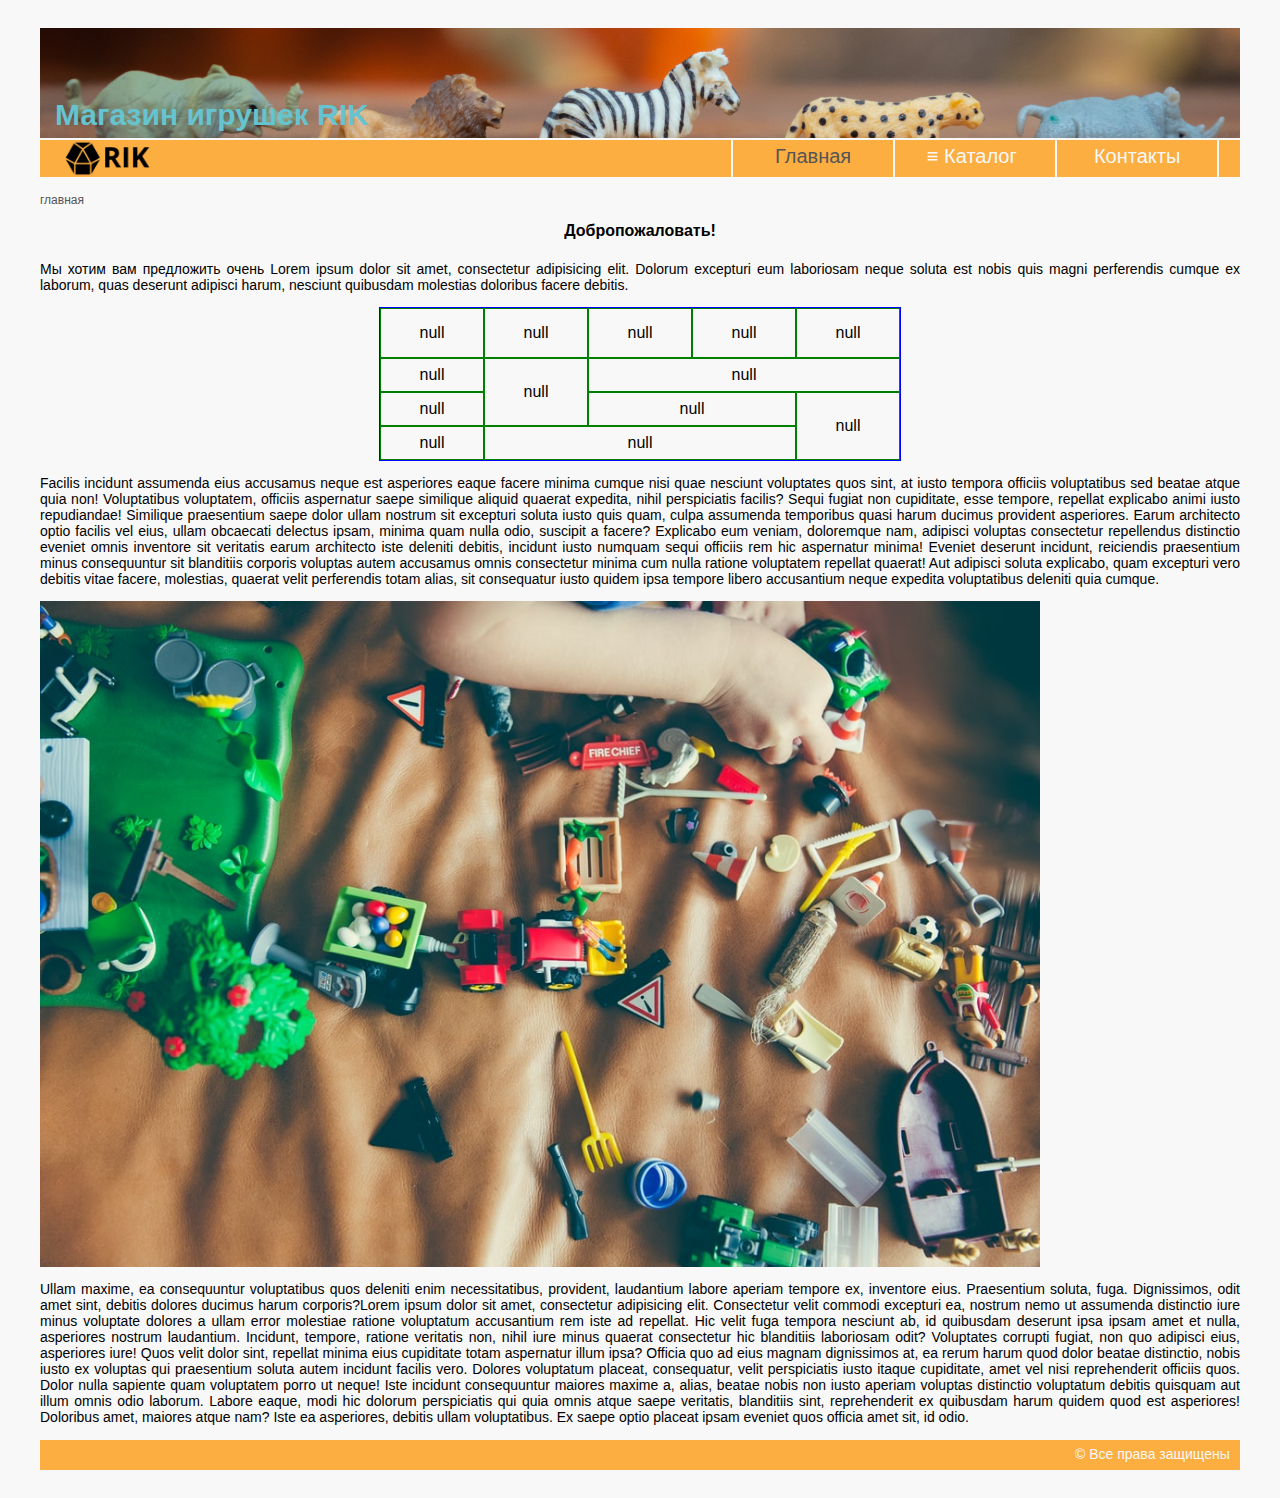
<file: index.html>
<!DOCTYPE html>
<html lang="en">

<head>
    <meta charset="UTF-8">
    <title>Главная | Магазин игрушек "RIK"</title>
    <link rel="stylesheet" href="styles.css"> </head>

<body>
    <div class="container">
        <div class="header">
            <div class="photo"></div>
            <div class="name"><b>Магазин игрушек RIK</b></div>
            <div class="super_menu"> <img class="logo" src="img/logo5.png" alt="Логотип" title="Магазин игрушек RIK">
                <ul class="menu">
                    <li selected>Главная
                        <li><a href="catalog.html">&equiv;&nbsp;Каталог&nbsp;&nbsp;</a>
                            <ul class="sub_menu">
                                <li><a href="catalog/toycar.html">Машинка</a></li>
                                <li><a href="catalog/unicorn.html">Единорог</a></li>
                                <li><a href="catalog/doll.html">Кукла</a></li>
                            </ul>
                            <li><a href="contacts.html">Контакты</a> </ul>
            </div>
            <p class="navigation">главная</p>
        </div>
        <div class="content">
            <h4>Добропожаловать!</h4>
            <p>Мы хотим вам предложить очень Lorem ipsum dolor sit amet, consectetur adipisicing elit. Dolorum excepturi eum laboriosam neque soluta est nobis quis magni perferendis cumque ex laborum, quas deserunt adipisci harum, nesciunt quibusdam molestias doloribus facere debitis. </p>
            <table class="home">
                <tr>
                    <td>null</td>
                    <td>null</td>
                    <td>null</td>
                    <td>null</td>
                    <td>null</td>
                </tr>
                <tr>
                    <td>null</td>
                    <td rowspan="2">null</td>
                    <td colspan="3">null</td>
                </tr>
                <tr>
                    <td>null</td>
                    <td colspan="2">null</td>
                    <td rowspan="2">null</td>
                </tr>
                <tr>
                    <td>null</td>
                    <td colspan="3">null</td>
                </tr>
            </table>
            <p> Facilis incidunt assumenda eius accusamus neque est asperiores eaque facere minima cumque nisi quae nesciunt voluptates quos sint, at iusto tempora officiis voluptatibus sed beatae atque quia non! Voluptatibus voluptatem, officiis aspernatur saepe similique aliquid quaerat expedita, nihil perspiciatis facilis? Sequi fugiat non cupiditate, esse tempore, repellat explicabo animi iusto repudiandae! Similique praesentium saepe dolor ullam nostrum sit excepturi soluta iusto quis quam, culpa assumenda temporibus quasi harum ducimus provident asperiores. Earum architecto optio facilis vel eius, ullam obcaecati delectus ipsam, minima quam nulla odio, suscipit a facere? Explicabo eum veniam, doloremque nam, adipisci voluptas consectetur repellendus distinctio eveniet omnis inventore sit veritatis earum architecto iste deleniti debitis, incidunt iusto numquam sequi officiis rem hic aspernatur minima! Eveniet deserunt incidunt, reiciendis praesentium minus consequuntur sit blanditiis corporis voluptas autem accusamus omnis consectetur minima cum nulla ratione voluptatem repellat quaerat! Aut adipisci soluta explicabo, quam excepturi vero debitis vitae facere, molestias, quaerat velit perferendis totam alias, sit consequatur iusto quidem ipsa tempore libero accusantium neque expedita voluptatibus deleniti quia cumque.</p> <img src="img/toys.jpg" alt="toys">
            <p>Ullam maxime, ea consequuntur voluptatibus quos deleniti enim necessitatibus, provident, laudantium labore aperiam tempore ex, inventore eius. Praesentium soluta, fuga. Dignissimos, odit amet sint, debitis dolores ducimus harum corporis?Lorem ipsum dolor sit amet, consectetur adipisicing elit. Consectetur velit commodi excepturi ea, nostrum nemo ut assumenda distinctio iure minus voluptate dolores a ullam error molestiae ratione voluptatum accusantium rem iste ad repellat. Hic velit fuga tempora nesciunt ab, id quibusdam deserunt ipsa ipsam amet et nulla, asperiores nostrum laudantium. Incidunt, tempore, ratione veritatis non, nihil iure minus quaerat consectetur hic blanditiis laboriosam odit? Voluptates corrupti fugiat, non quo adipisci eius, asperiores iure! Quos velit dolor sint, repellat minima eius cupiditate totam aspernatur illum ipsa? Officia quo ad eius magnam dignissimos at, ea rerum harum quod dolor beatae distinctio, nobis iusto ex voluptas qui praesentium soluta autem incidunt facilis vero. Dolores voluptatum placeat, consequatur, velit perspiciatis iusto itaque cupiditate, amet vel nisi reprehenderit officiis quos. Dolor nulla sapiente quam voluptatem porro ut neque! Iste incidunt consequuntur maiores maxime a, alias, beatae nobis non iusto aperiam voluptas distinctio voluptatum debitis quisquam aut illum omnis odio laborum. Labore eaque, modi hic dolorum perspiciatis qui quia omnis atque saepe veritatis, blanditiis sint, reprehenderit ex quibusdam harum quidem quod est asperiores! Doloribus amet, maiores atque nam? Iste ea asperiores, debitis ullam voluptatibus. Ex saepe optio placeat ipsam eveniet quos officia amet sit, id odio.</p>
        </div>
        <div class="footer">
            <p>&copy;&nbsp;Все&nbsp;права&nbsp;защищены</p>
        </div>
    </div>
</body>

</html>
</file>
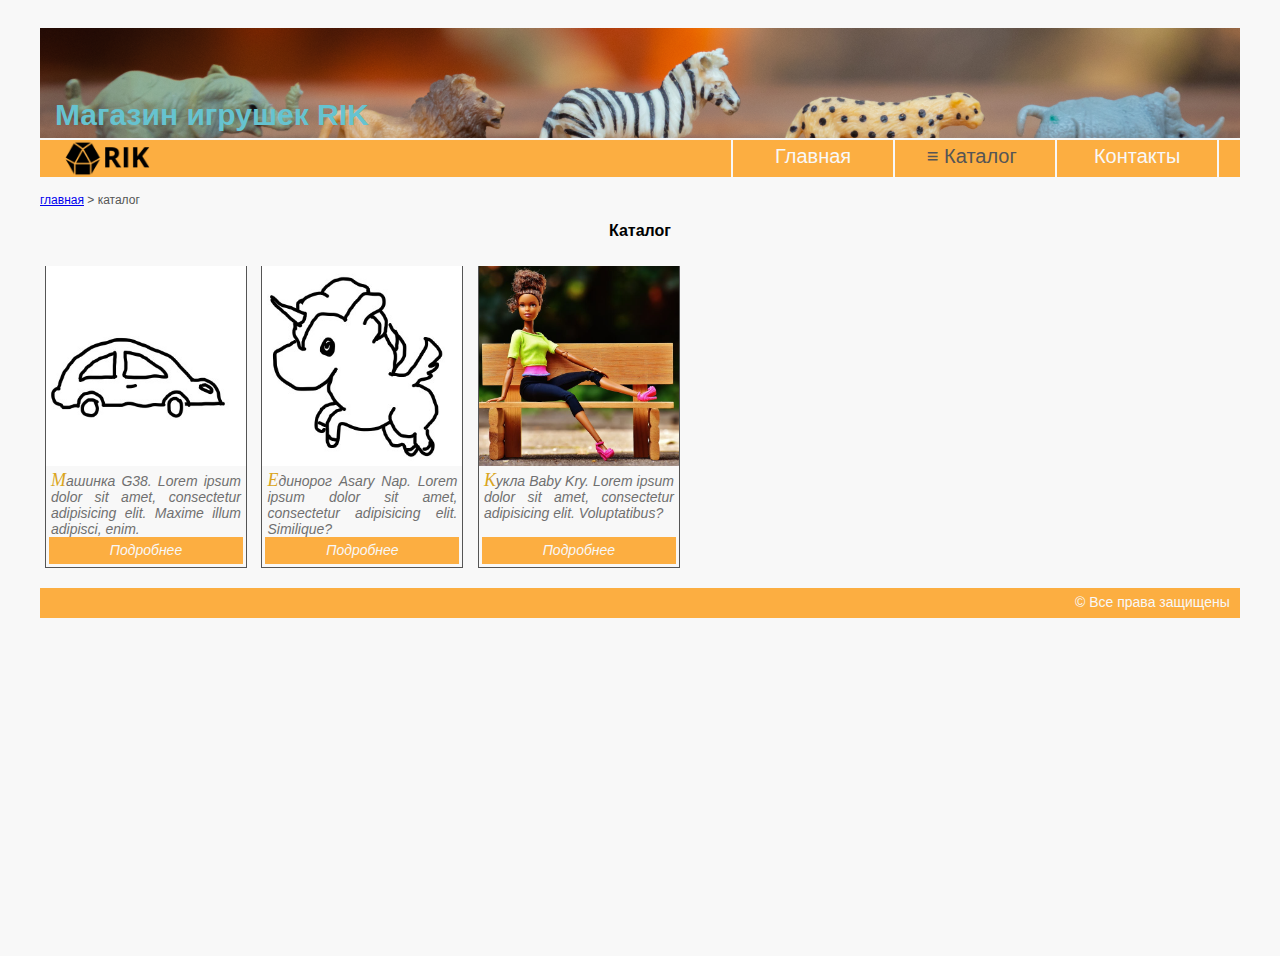
<file: catalog.html>
<!DOCTYPE html>
<html lang="en">

<head>
    <meta charset="UTF-8">
    <title>Каталог | Магазин игрушек "RIK"</title>
    <link rel="stylesheet" href="styles.css"> </head>

<body>
    <div class="container">
        <div class="header">
            <div class="photo"></div>
            <div class="name"><b>Магазин игрушек RIK</b></div>
            <div class="super_menu"> <img class="logo" src="img/logo5.png" alt="Логотип" title="Магазин игрушек RIK">
                <ul class="menu">
                    <li><a href="index.html">Главная</a>
                        <li selected>&equiv;&nbsp;Каталог&nbsp;&nbsp;
                            <ul class="sub_menu">
                                <li><a href="catalog/toycar.html">Машинка</a></li>
                                <li><a href="catalog/unicorn.html">Единорог</a></li>
                                <li><a href="catalog/doll.html">Кукла</a></li>
                            </ul>
                            <li><a href="contacts.html">Контакты</a></ul>
            </div>
            <p class="navigation"><a href="index.html">главная</a> &gt; каталог</p>
        </div>
        <div class="content">
            <h4>Каталог</h4>
            <div class="super_catalog">
                <a href="catalog/toycar.html" class="catalog"><img src="img/toycar.jpg" alt="Машинка" title="Машинка">
                    <p>Машинка G38. Lorem ipsum dolor sit amet, consectetur adipisicing elit. Maxime illum adipisci, enim. </p>
                    <p class="btn">Подробнее</p>
                </a>
                <a href="catalog/unicorn.html" class="catalog"><img src="img/unicorn.jpg" alt="Единорог" title="Единорог">
                    <p>Единорог Asary Nap. Lorem ipsum dolor sit amet, consectetur adipisicing elit. Similique?</p>
                    <p class="btn">Подробнее</p>
                </a>
                <a href="catalog/doll.html" class="catalog"><img src="img/doll.jpg" alt="Кукла" title="Кукла">
                    <p>Кукла Baby Kry. Lorem ipsum dolor sit amet, consectetur adipisicing elit. Voluptatibus?</p>
                    <p class="btn">Подробнее</p>
                </a>
            </div>
        </div>
        <div class="footer">
            <p>&copy;&nbsp;Все&nbsp;права&nbsp;защищены</p>
        </div>
    </div>
</body>

</html>
</file>
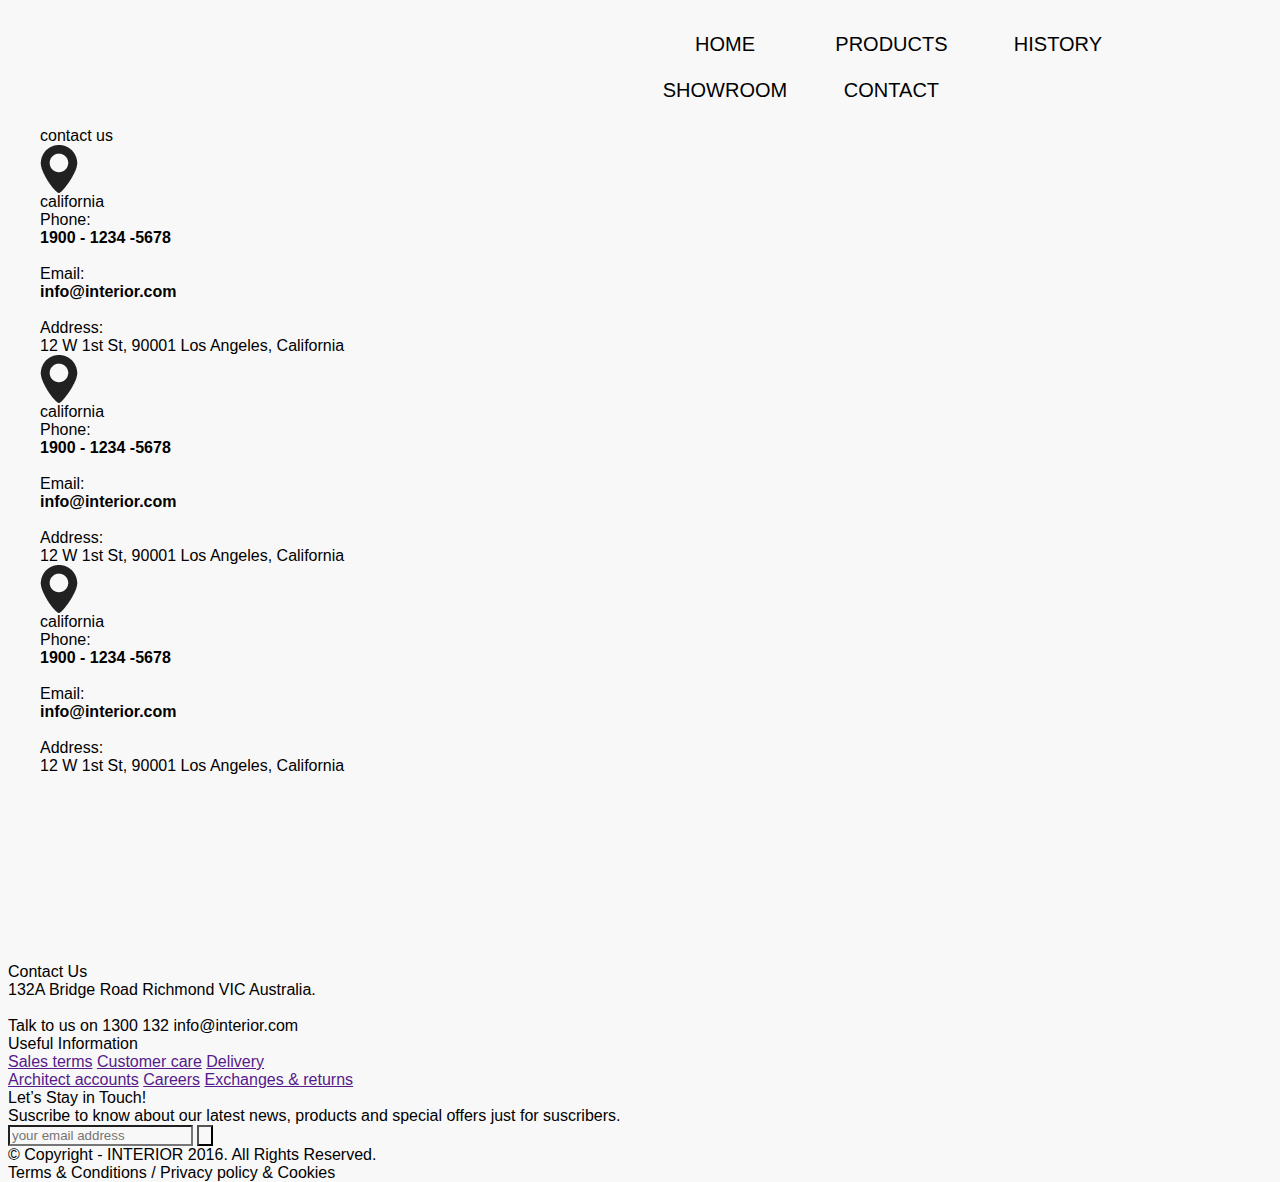
<file: contact.html>
<!DOCTYPE html>
<html lang="en">

<head>
    <meta charset="UTF-8">
    <title>INTERIOR | contact</title>
    <link href="https://fonts.googleapis.com/css2?family=Montserrat:wght@100;200;300;400;500;700&display=swap" rel="stylesheet">
    <link rel="stylesheet" href="styles.css">
    <!--For message "Sorry. Page in development!"-->
    <script>
        function indevelop() {
            alert("Sorry. Page in development!");
        }
    </script>
</head>

<body>
    <div class="container">
        <div class="contact-slider slider-padding">
            <div class="contact-header">
                <a href="#"> <span class="logo"></span> </a>
                <ul class="menu">
                    <li class="menu-list"><a href="index.html" class="menu-list-link">HOME</a></li>
                    <li class="menu-list"><a href="product.html" class="menu-list-link">PRODUCTS</a></li>
                    <li class="menu-list"><a href="#" class="menu-list-link" onclick="indevelop()">HISTORY</a></li>
                    <li class="menu-list"><a href="product-details.html" class="menu-list-link">SHOWROOM</a></li>
                    <li class="menu-list  menu-active non-clicked"><a href="#" class="menu-list-link menu-list-active">CONTACT</a></li>
                    <li class="menu-list" onclick="indevelop()">
                        <a href="#" class="menu-list-link"> <span class="slider-search-img"></span> </a>
                    </li>
                </ul>
            </div>
            <div class="contact-slider-text">contact us</div>
        </div>
        <div class="contact-block">
            <div class="contact-block-elem catalog-product">
                   <img src="img/point-place.png" class="contact-block-img" alt="">
                <div class="contact-block-name">california</div>
                <div class="contact-block-details">
                    <span class="contact-block-phone-head">Phone:</span>
                    <br><b><span class="contact-block-phone-body">1900 - 1234 -5678</span></b>
                    <br><br><span class="contact-block-mail-head">Email:</span>
                    <br><b><span class="contact-block-mail-body">info@interior.com</span></b>
                    <br><br><span class="contact-block-adr-head">Address:</span>
                    <br><span class="contact-block-adr-body">12 W 1st St, 90001 Los Angeles, California</span>
                </div>
            
            </div><div class="contact-block-elem catalog-product">
                <img src="img/point-place.png"  class="contact-block-img"  alt="">
                <div class="contact-block-name">california</div>
                <div class="contact-block-details">
                    <span class="contact-block-phone-head">Phone:</span>
                    <br><b><span class="contact-block-phone-body">1900 - 1234 -5678</span></b>
                    <br><br><span class="contact-block-mail-head">Email:</span>
                    <br><b><span class="contact-block-mail-body">info@interior.com</span></b>
                    <br><br><span class="contact-block-adr-head">Address:</span>
                    <br><span class="contact-block-adr-body">12 W 1st St, 90001 Los Angeles, California</span>
                </div>
            
            </div><div class="contact-block-elem catalog-product">
                <img src="img/point-place.png"  class="contact-block-img" alt="">
                <div class="contact-block-name">california</div>
                <div class="contact-block-details">
                    <span class="contact-block-phone-head">Phone:</span>
                    <br><b><span class="contact-block-phone-body">1900 - 1234 -5678</span></b>
                    <br><br><span class="contact-block-mail-head">Email:</span>
                    <br><b><span class="contact-block-mail-body">info@interior.com</span></b>
                    <br><br><span class="contact-block-adr-head">Address:</span>
                    <br><span class="contact-block-adr-body">12 W 1st St, 90001 Los Angeles, California</span>
                </div>
            </div>
        </div>
        <div class="footer-space"></div>
    </div>
    <div class="footer">
        <div class="footer-contact">
            <div class="footer-tag">Contact Us</div>
            <div class="footer-contact-links"> 132A Bridge Road Richmond VIC Australia.
                <br>
                <br>Talk to us on 1300 132 info@interior.com </div>
        </div>
        <div class="footer-information">
            <div class="footer-tag"> Useful Information </div>
            <div class="footer-information-links-1"> <a href="" class="footer-information-links-a">Sales terms</a> <a href="" class="footer-information-links-a">Customer care</a> <a href="" class="footer-information-links-a">Delivery</a> </div>
            <div class="footer-information-links-2"> <a href="" class="footer-information-links-a">Architect accounts</a> <a href="" class="footer-information-links-a">Careers</a> <a href="" class="footer-information-links-a">Exchanges &amp; returns</a> </div>
        </div>
        <div class="footer-intouch">
            <div class="footer-tag"> Let’s Stay in Touch! </div>
            <div class="footer-intouch-links">Suscribe to know about our latest news, products and special offers just for suscribers.</div>
            <form class="footer-intouch-mail">
                <input type="email" class="footer-intouch-mail-input" placeholder="your email address">
                <input type="submit" class="footer-intouch-mail-submit cursor-pointer" value=""> </form>
        </div>
        <div class="clearfix"></div>
        <div class="footer-copyright">&copy; Copyright - INTERIOR 2016. All Rights Reserved.</div>
        <div class="footer-social-links">
            <div class="footer-social-link footer-social-link-1 cursor-pointer"></div>
            <div class="footer-social-link footer-social-link-2 cursor-pointer"></div>
            <div class="footer-social-link footer-social-link-3 cursor-pointer"></div>
            <div class="footer-social-link footer-social-link-4 cursor-pointer"></div>
        </div>
        <div class="footer-privacy-policy">Terms &amp; Conditions / Privacy policy &amp; Cookies</div>
    </div>
</body>

</html>
</file>
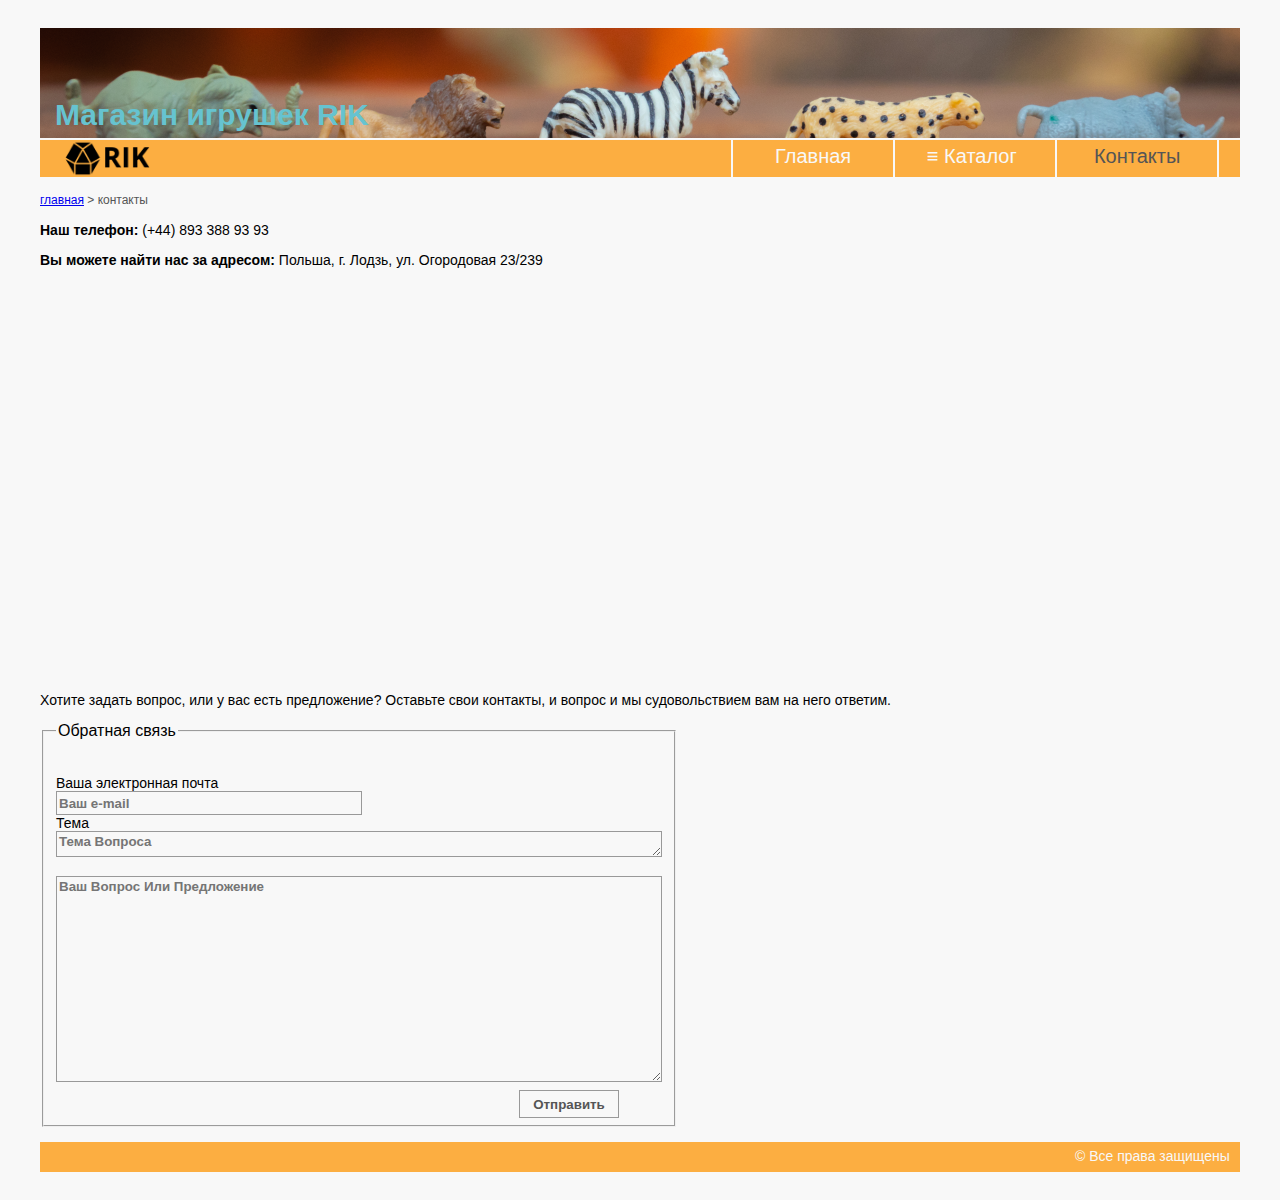
<file: contacts.html>
<!DOCTYPE html>
<html lang="en">

<head>
    <meta charset="UTF-8">
    <title>Контакты | Магазин игрушек "RIK"</title>
    <link rel="stylesheet" href="styles.css"> </head>

<body class="contact">
    <div class="container">
        <div class="header">
            <div class="photo"></div>
            <div class="name"><b>Магазин игрушек RIK</b></div>
            <div class="super_menu"> <img class="logo" src="img/logo5.png" alt="Логотип" title="Магазин игрушек RIK">
                <ul class="menu">
                    <li><a href="index.html">Главная</a>
                        <li><a href="catalog.html">&equiv;&nbsp;Каталог&nbsp;&nbsp;</a>
                            <ul class="sub_menu">
                                <li><a href="catalog/toycar.html">Машинка</a></li>
                                <li><a href="catalog/unicorn.html">Единорог</a></li>
                                <li><a href="catalog/doll.html">Кукла</a></li>
                            </ul>
                            <li selected>Контакты</ul>
            </div>
            <p class="navigation"><a href="index.html">главная</a> &gt; контакты</p>
        </div>
        <div class="contant">
            <p><b>Наш телефон: </b>(+44) 893 388 93 93</p>
            <p><b>Вы можете найти нас за адресом: </b>Польша, г. Лодзь, ул. Огородовая 23/239 </p>
            <iframe src="https://yandex.ua/map-widget/v1/?um=constructor%3A85200de5e99d2908aa7ea3dd6d9a62dca4b87c997c743f9a69097b46581ad2c9&amp;source=constructor" width="100%" height="374" frameborder="0"></iframe>
            <br>
            <br>
            <p>Хотите задать вопрос, или у вас есть предложение? Оставьте свои контакты, и вопрос и мы судовольствием вам на него ответим.</p>
            <form action="#" id="feedback">
                <fieldset>
                    <legend>Обратная связь</legend>
                    <p>
                        <br>Ваша электронная почта
                        <br>
                        <input type="email" name="mail" placeholder="Ваш e-mail">
                        <br>Тема
                        <br>
                        <textarea name="name_question" rows="1" cols="120" placeholder="Тема вопроса"></textarea>
                        <br>
                        <br>
                        <textarea name="question" rows="8" cols="120" placeholder="Ваш вопрос или предложение"></textarea>
                        <br>
                        <br>
                        <input type="submit" value="Отправить"> </p>
                </fieldset>
            </form>
        </div>
        <div class="footer">
            <p>&copy;&nbsp;Все&nbsp;права&nbsp;защищены</p>
        </div>
    </div>
</body>

</html>
</file>
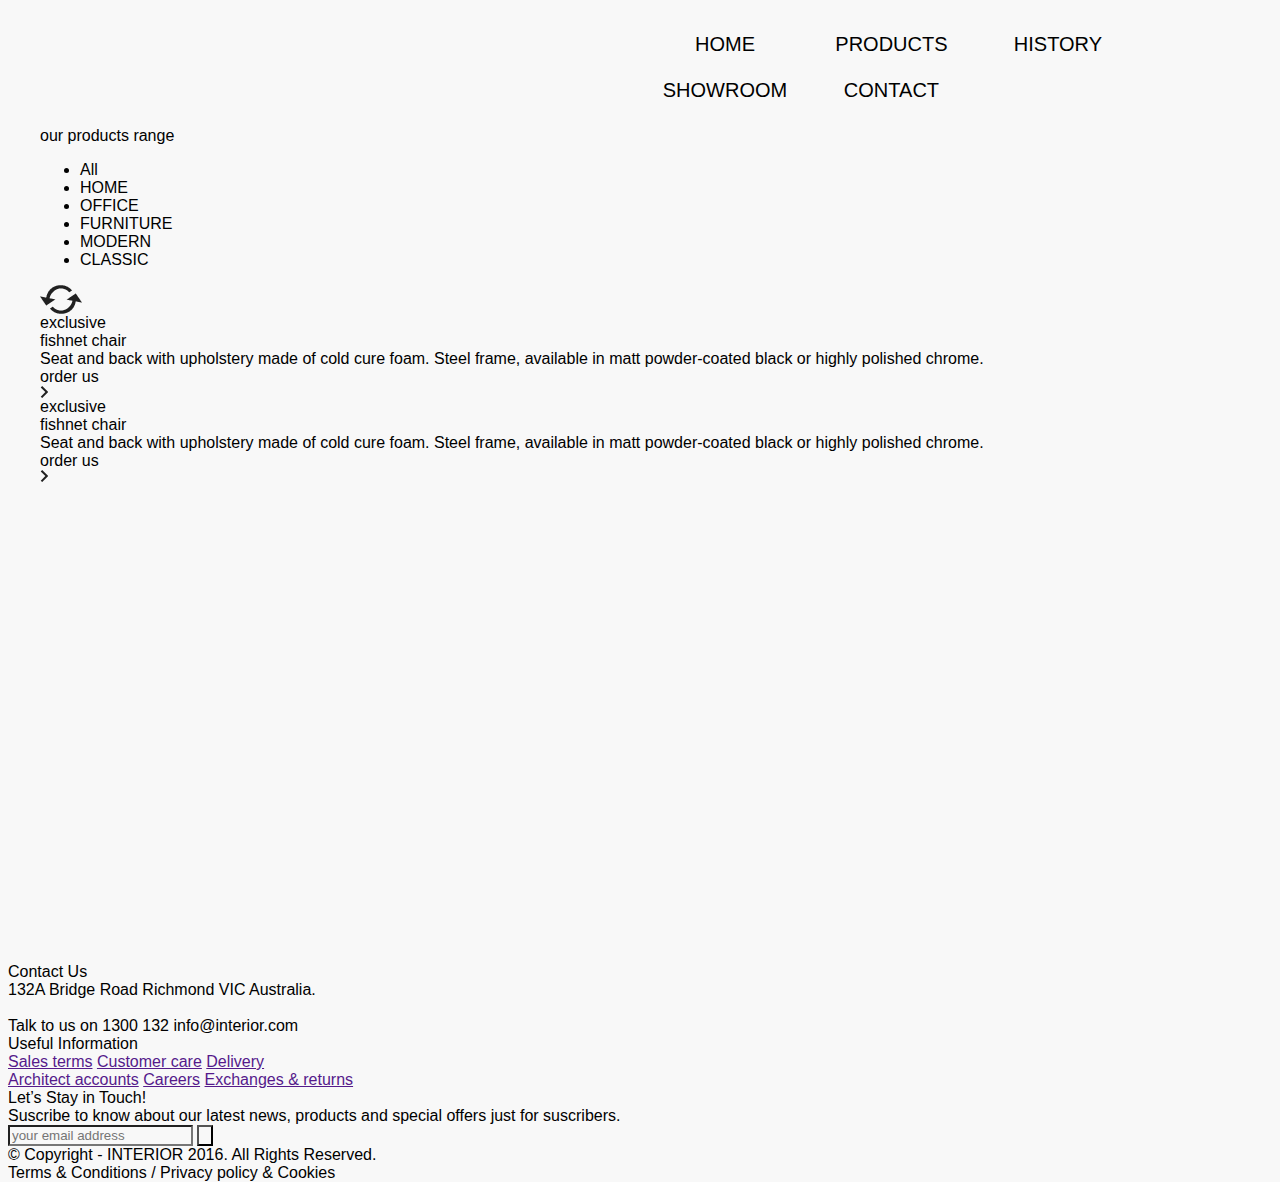
<file: product.html>
<!DOCTYPE html>
<html lang="en">

<head>
    <meta charset="UTF-8">
    <title>INTERIOR | product</title>
    <link href="https://fonts.googleapis.com/css2?family=Montserrat:wght@100;200;300;400;500;700&display=swap" rel="stylesheet">
    <link rel="stylesheet" href="styles.css">
    <!--For message "Sorry. Page in development!"-->
    <script>
        function indevelop() {
            alert("Sorry. Page in development!");
        }
    </script>
</head>

<body>
    <div class="container">
        <div class="contact-slider slider-padding">
            <div class="contact-header">
                <a href="#"> <span class="logo"></span> </a>
                <ul class="menu">
                    <li class="menu-list"><a href="index.html" class="menu-list-link">HOME</a></li>
                    <li class="menu-list menu-active non-clicked"><a href="#" class="menu-list-link menu-list-active" onclick="indevelop()">PRODUCTS</a></li>
                    <li class="menu-list"><a href="#" class="menu-list-link" onclick="indevelop()">HISTORY</a></li>
                    <li class="menu-list"><a href="product-details.html" class="menu-list-link">SHOWROOM</a></li>
                    <li class="menu-list"><a href="contact.html" class="menu-list-link">CONTACT</a></li>
                    <li class="menu-list" onclick="indevelop()">
                        <a href="#" class="menu-list-link"> <span class="slider-search-img"></span> </a>
                    </li>
                </ul>
            </div>
            <div class="contact-slider-text">our products range</div>
        </div>
        <div class="catalog-trending">
            <div class="catalog-trending-title clearfix">
                <ul class="catalog-menu-border">
                    <li class="catalog-menu-li catalog-menu-li-active">All
                    </li><li class="catalog-menu-li">HOME
                    </li><li class="catalog-menu-li">OFFICE
                    </li><li class="catalog-menu-li catalog-menu-nonborder">FURNITURE
                    </li><li class="catalog-menu-li catalog-menu-nonborder">MODERN
                    </li><li class="catalog-menu-li catalog-menu-nonborder">CLASSIC
                    </li>
                </ul>
            </div>
            <div class="catalog-trending-container">
                <div class="catalog-product catalog-trending-content catalog-trending-content-1"> 
                </div><div class="catalog-product catalog-trending-content catalog-trending-content-2"> 
                </div><div class="catalog-product catalog-trending-content catalog-trending-content-3"> 
                </div><div class="catalog-product catalog-trending-content catalog-trending-content-4"> 
                </div><div class="catalog-product catalog-trending-content catalog-trending-content-5"> 
                </div><div class="catalog-product catalog-trending-content catalog-trending-content-6">
                </div><div class="catalog-product catalog-trending-content catalog-trending-content-1"> 
                </div><div class="catalog-product catalog-trending-content catalog-trending-content-2"> 
                </div><div class="catalog-product catalog-trending-content catalog-trending-content-3"> 
                </div><div class="catalog-product catalog-trending-content catalog-trending-content-4"> 
                </div><div class="catalog-product catalog-trending-content catalog-trending-content-5"> 
                </div><div class="catalog-product catalog-trending-content catalog-trending-content-6"></div>
                
            </div>
            <div class="btn-load"><img class="cursor-pointer btn-load-img" src="img/btn-load.webp" alt="load"></div>
        </div>
        <div class="promo-container">
            <div class="promo-content-1">
                <div class="promo-name">exclusive</div>
                <div class="promo-head">fishnet chair</div>
                <div class="promo-text">Seat and back with upholstery made of cold cure foam. Steel frame, available in matt powder-coated black or highly polished chrome.</div>
                <div class="promo-btn slider-btn-hover">
                    <div class="promo-btn-name">order us</div> <img src="img/slider-arrow.svg" alt="" class="promo-btn-img"> </div>
            </div><div class="promo-content-2">
                <div class="promo-name">exclusive</div>
                <div class="promo-head">fishnet chair</div>
                <div class="promo-text">Seat and back with upholstery made of cold cure foam. Steel frame, available in matt powder-coated black or highly polished chrome.</div>
                <div class="promo-btn slider-btn-hover">
                    <div class="promo-btn-name">order us</div> <img src="img/slider-arrow.svg" alt="" class="promo-btn-img"> </div>
            </div>
        </div>
        <div class="footer-space"></div>
    </div>
    <div class="footer">
        <div class="footer-contact">
            <div class="footer-tag">Contact Us</div>
            <div class="footer-contact-links"> 132A Bridge Road Richmond VIC Australia.
                <br>
                <br>Talk to us on 1300 132 info@interior.com </div>
        </div>
        <div class="footer-information">
            <div class="footer-tag"> Useful Information </div>
            <div class="footer-information-links-1"> <a href="" class="footer-information-links-a">Sales terms</a> <a href="" class="footer-information-links-a">Customer care</a> <a href="" class="footer-information-links-a">Delivery</a> </div>
            <div class="footer-information-links-2"> <a href="" class="footer-information-links-a">Architect accounts</a> <a href="" class="footer-information-links-a">Careers</a> <a href="" class="footer-information-links-a">Exchanges &amp; returns</a> </div>
        </div>
        <div class="footer-intouch">
            <div class="footer-tag"> Let’s Stay in Touch! </div>
            <div class="footer-intouch-links">Suscribe to know about our latest news, products and special offers just for suscribers.</div>
            <form class="footer-intouch-mail">
                <input type="email" class="footer-intouch-mail-input" placeholder="your email address">
                <input type="submit" class="footer-intouch-mail-submit cursor-pointer" value=""> </form>
        </div>
        <div class="clearfix"></div>
        <div class="footer-copyright">&copy; Copyright - INTERIOR 2016. All Rights Reserved.</div>
        <div class="footer-social-links">
            <div class="footer-social-link footer-social-link-1 cursor-pointer"></div>
            <div class="footer-social-link footer-social-link-2 cursor-pointer"></div>
            <div class="footer-social-link footer-social-link-3 cursor-pointer"></div>
            <div class="footer-social-link footer-social-link-4 cursor-pointer"></div>
        </div>
        <div class="footer-privacy-policy">Terms &amp; Conditions / Privacy policy &amp; Cookies</div>
    </div>
</body>

</html>
</file>
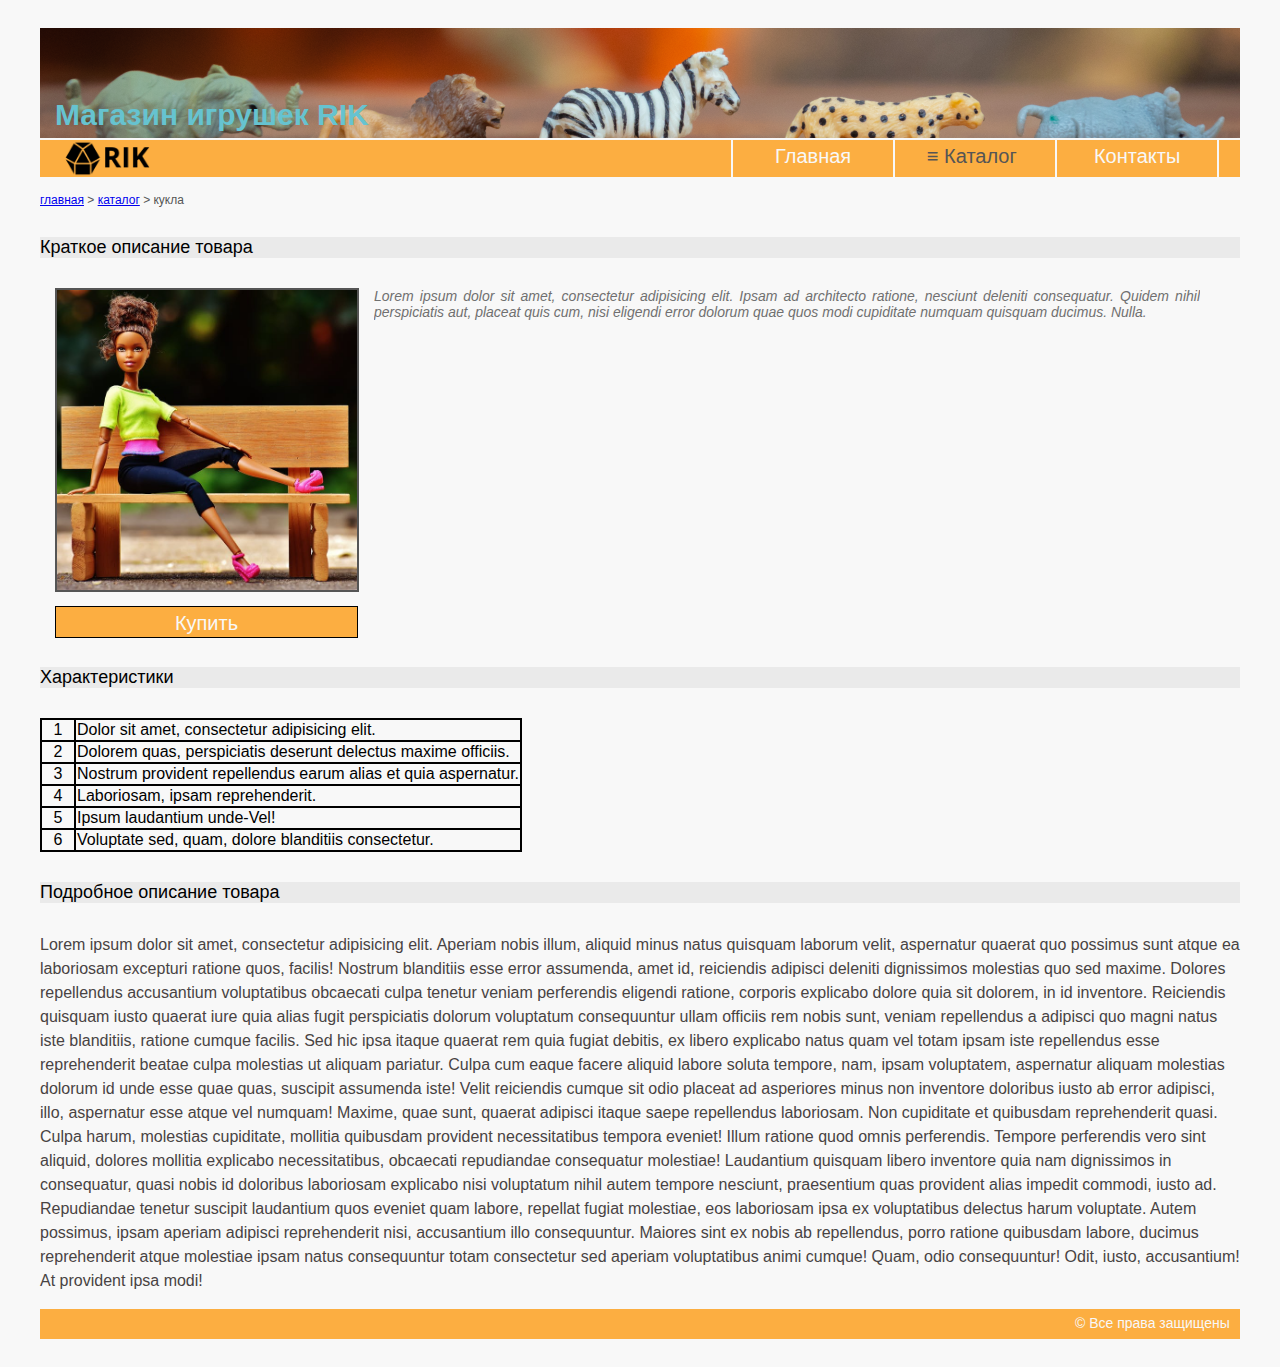
<file: catalog/doll.html>
<!DOCTYPE html>
<html lang="en">

<head>
    <meta charset="UTF-8">
    <title>Кукла | Магазин игрушек "RIK"</title>
    <link rel="stylesheet" href="../styles.css"> </head>

<body>
    <div class="container">
        <div class="header">
            <div class="photo"></div>
            <div class="name"><b>Магазин игрушек RIK</b></div>
            <div class="super_menu"> <img class="logo" src="../img/logo5.png" alt="Логотип" title="Магазин игрушек RIK">
                <ul class="menu">
                    <li><a href="../index.html">Главная</a>
                        <li selected>&equiv;&nbsp;Каталог&nbsp;&nbsp;
                            <ul class="sub_menu">
                                <li><a href="toycar.html">Машинка</a></li>
                                <li><a href="unicorn.html">Единорог</a></li>
                                <li selected>Кукла</li>
                            </ul>
                            <li><a href="../contacts.html">Контакты</a> </ul>
            </div>
            <p class="navigation"><a href="../index.html">главная</a> &gt; <a href="../catalog.html">каталог</a> &gt; кукла</p>
        </div>
        <div class="content subcatalog">
            <h5>Краткое описание товара</h5>
            <p>
                <a href="../img/doll.jpg" target="_blank"><img src="../img/doll.jpg" alt="Кукла" title="Кукла" height="300" width="300"></a>
            </p>
            <p>Lorem ipsum dolor sit amet, consectetur adipisicing elit. Ipsam ad architecto ratione, nesciunt deleniti consequatur. Quidem nihil perspiciatis aut, placeat quis cum, nisi eligendi error dolorum quae quos modi cupiditate numquam quisquam ducimus. Nulla.</p>
            <div class="btn_buy">
                <div>Купить</div>
            </div>
            <h5>Характеристики</h5>
            <table>
                <tr>
                    <td>1</td>
                    <td>Dolor sit amet, consectetur adipisicing elit.</td>
                </tr>
                <tr>
                    <td>2</td>
                    <td>Dolorem quas, perspiciatis deserunt delectus maxime officiis.</td>
                </tr>
                <tr>
                    <td>3</td>
                    <td>Nostrum provident repellendus earum alias et quia aspernatur.</td>
                </tr>
                <tr>
                    <td>4</td>
                    <td>Laboriosam, ipsam reprehenderit.</td>
                </tr>
                <tr>
                    <td>5</td>
                    <td>Ipsum laudantium unde-Vel!</td>
                </tr>
                <tr>
                    <td>6</td>
                    <td>Voluptate sed, quam, dolore blanditiis consectetur.</td>
                </tr>
            </table>
            <h5>Подробное описание товара</h5>
            <p>Lorem ipsum dolor sit amet, consectetur adipisicing elit. Aperiam nobis illum, aliquid minus natus quisquam laborum velit, aspernatur quaerat quo possimus sunt atque ea laboriosam excepturi ratione quos, facilis! Nostrum blanditiis esse error assumenda, amet id, reiciendis adipisci deleniti dignissimos molestias quo sed maxime. Dolores repellendus accusantium voluptatibus obcaecati culpa tenetur veniam perferendis eligendi ratione, corporis explicabo dolore quia sit dolorem, in id inventore. Reiciendis quisquam iusto quaerat iure quia alias fugit perspiciatis dolorum voluptatum consequuntur ullam officiis rem nobis sunt, veniam repellendus a adipisci quo magni natus iste blanditiis, ratione cumque facilis. Sed hic ipsa itaque quaerat rem quia fugiat debitis, ex libero explicabo natus quam vel totam ipsam iste repellendus esse reprehenderit beatae culpa molestias ut aliquam pariatur. Culpa cum eaque facere aliquid labore soluta tempore, nam, ipsam voluptatem, aspernatur aliquam molestias dolorum id unde esse quae quas, suscipit assumenda iste! Velit reiciendis cumque sit odio placeat ad asperiores minus non inventore doloribus iusto ab error adipisci, illo, aspernatur esse atque vel numquam! Maxime, quae sunt, quaerat adipisci itaque saepe repellendus laboriosam. Non cupiditate et quibusdam reprehenderit quasi. Culpa harum, molestias cupiditate, mollitia quibusdam provident necessitatibus tempora eveniet! Illum ratione quod omnis perferendis. Tempore perferendis vero sint aliquid, dolores mollitia explicabo necessitatibus, obcaecati repudiandae consequatur molestiae! Laudantium quisquam libero inventore quia nam dignissimos in consequatur, quasi nobis id doloribus laboriosam explicabo nisi voluptatum nihil autem tempore nesciunt, praesentium quas provident alias impedit commodi, iusto ad. Repudiandae tenetur suscipit laudantium quos eveniet quam labore, repellat fugiat molestiae, eos laboriosam ipsa ex voluptatibus delectus harum voluptate. Autem possimus, ipsam aperiam adipisci reprehenderit nisi, accusantium illo consequuntur. Maiores sint ex nobis ab repellendus, porro ratione quibusdam labore, ducimus reprehenderit atque molestiae ipsam natus consequuntur totam consectetur sed aperiam voluptatibus animi cumque! Quam, odio consequuntur! Odit, iusto, accusantium! At provident ipsa modi!</p>
        </div>
        <div class="footer">
            <p>&copy;&nbsp;Все&nbsp;права&nbsp;защищены</p>
        </div>
    </div>
</body>

</html>
</file>
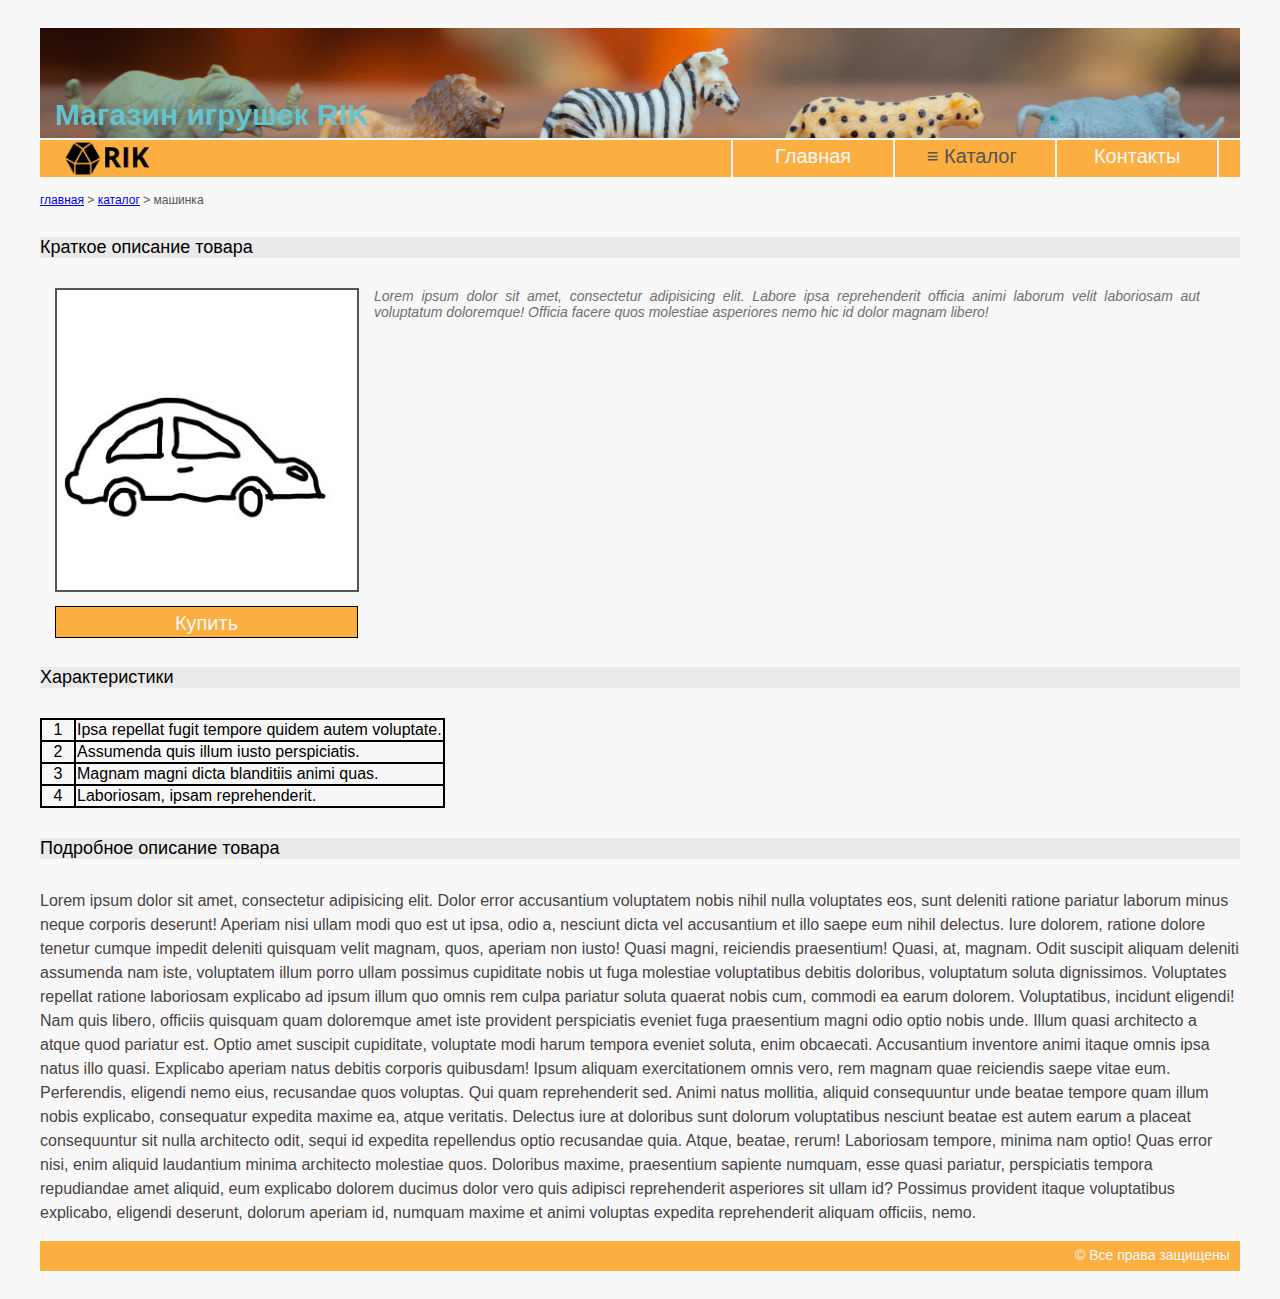
<file: catalog/toycar.html>
<!DOCTYPE html>
<html lang="en">

<head>
    <meta charset="UTF-8">
    <title>Машинка | Магазин игрушек "RIK"</title>
    <link rel="stylesheet" href="../styles.css"> </head>

<body>
    <div class="container">
        <div class="header">
            <div class="photo"></div>
            <div class="name"><b>Магазин игрушек RIK</b></div>
            <div class="super_menu"> <img class="logo" src="../img/logo5.png" alt="Логотип" title="Магазин игрушек RIK">
                <ul class="menu">
                    <li><a href="../index.html">Главная</a>
                        <li selected><a href="../catalog.html">&equiv;&nbsp;Каталог&nbsp;&nbsp;</a>
                            <ul class="sub_menu">
                                <li selected>Машинка</li>
                                <li><a href="unicorn.html">Единорог</a></li>
                                <li><a href="doll.html">Кукла</a></li>
                            </ul>
                            <li><a href="../contacts.html">Контакты</a> </ul>
            </div>
            <p class="navigation"><a href="../index.html">главная</a> &gt; <a href="../catalog.html">каталог</a> &gt; машинка</p>
        </div>
        <div class="content subcatalog">
            <h5>Краткое описание товара</h5>
            <p>
                <a href="../img/toycar.jpg" target="_blank"><img src="../img/toycar.jpg" alt="Машинка" title="Машинка" height="300" width="300"></a>
            </p>
            <p>Lorem ipsum dolor sit amet, consectetur adipisicing elit. Labore ipsa reprehenderit officia animi laborum velit laboriosam aut voluptatum doloremque! Officia facere quos molestiae asperiores nemo hic id dolor magnam libero!</p>
            <div class="btn_buy"><div>Купить</div></div>
            <h5>Характеристики</h5>
            <table>
                <tr>
                    <td>1</td>
                    <td>Ipsa repellat fugit tempore quidem autem voluptate.</td>
                </tr>
                <tr>
                    <td>2</td>
                    <td>Assumenda quis illum iusto perspiciatis.</td>
                </tr>
                <tr>
                    <td>3</td>
                    <td>Magnam magni dicta blanditiis animi quas.</td>
                </tr>
                <tr>
                    <td>4</td>
                    <td>Laboriosam, ipsam reprehenderit.</td>
                </tr>
            </table>
            <h5>Подробное описание товара</h5>
            <p>Lorem ipsum dolor sit amet, consectetur adipisicing elit. Dolor error accusantium voluptatem nobis nihil nulla voluptates eos, sunt deleniti ratione pariatur laborum minus neque corporis deserunt! Aperiam nisi ullam modi quo est ut ipsa, odio a, nesciunt dicta vel accusantium et illo saepe eum nihil delectus. Iure dolorem, ratione dolore tenetur cumque impedit deleniti quisquam velit magnam, quos, aperiam non iusto! Quasi magni, reiciendis praesentium! Quasi, at, magnam. Odit suscipit aliquam deleniti assumenda nam iste, voluptatem illum porro ullam possimus cupiditate nobis ut fuga molestiae voluptatibus debitis doloribus, voluptatum soluta dignissimos. Voluptates repellat ratione laboriosam explicabo ad ipsum illum quo omnis rem culpa pariatur soluta quaerat nobis cum, commodi ea earum dolorem. Voluptatibus, incidunt eligendi! Nam quis libero, officiis quisquam quam doloremque amet iste provident perspiciatis eveniet fuga praesentium magni odio optio nobis unde. Illum quasi architecto a atque quod pariatur est. Optio amet suscipit cupiditate, voluptate modi harum tempora eveniet soluta, enim obcaecati. Accusantium inventore animi itaque omnis ipsa natus illo quasi. Explicabo aperiam natus debitis corporis quibusdam! Ipsum aliquam exercitationem omnis vero, rem magnam quae reiciendis saepe vitae eum. Perferendis, eligendi nemo eius, recusandae quos voluptas. Qui quam reprehenderit sed. Animi natus mollitia, aliquid consequuntur unde beatae tempore quam illum nobis explicabo, consequatur expedita maxime ea, atque veritatis. Delectus iure at doloribus sunt dolorum voluptatibus nesciunt beatae est autem earum a placeat consequuntur sit nulla architecto odit, sequi id expedita repellendus optio recusandae quia. Atque, beatae, rerum! Laboriosam tempore, minima nam optio! Quas error nisi, enim aliquid laudantium minima architecto molestiae quos. Doloribus maxime, praesentium sapiente numquam, esse quasi pariatur, perspiciatis tempora repudiandae amet aliquid, eum explicabo dolorem ducimus dolor vero quis adipisci reprehenderit asperiores sit ullam id? Possimus provident itaque voluptatibus explicabo, eligendi deserunt, dolorum aperiam id, numquam maxime et animi voluptas expedita reprehenderit aliquam officiis, nemo.</p>
        </div>
        <div class="footer">
            <p>&copy;&nbsp;Все&nbsp;права&nbsp;защищены</p>
        </div>
    </div>
</body>

</html>
</file>
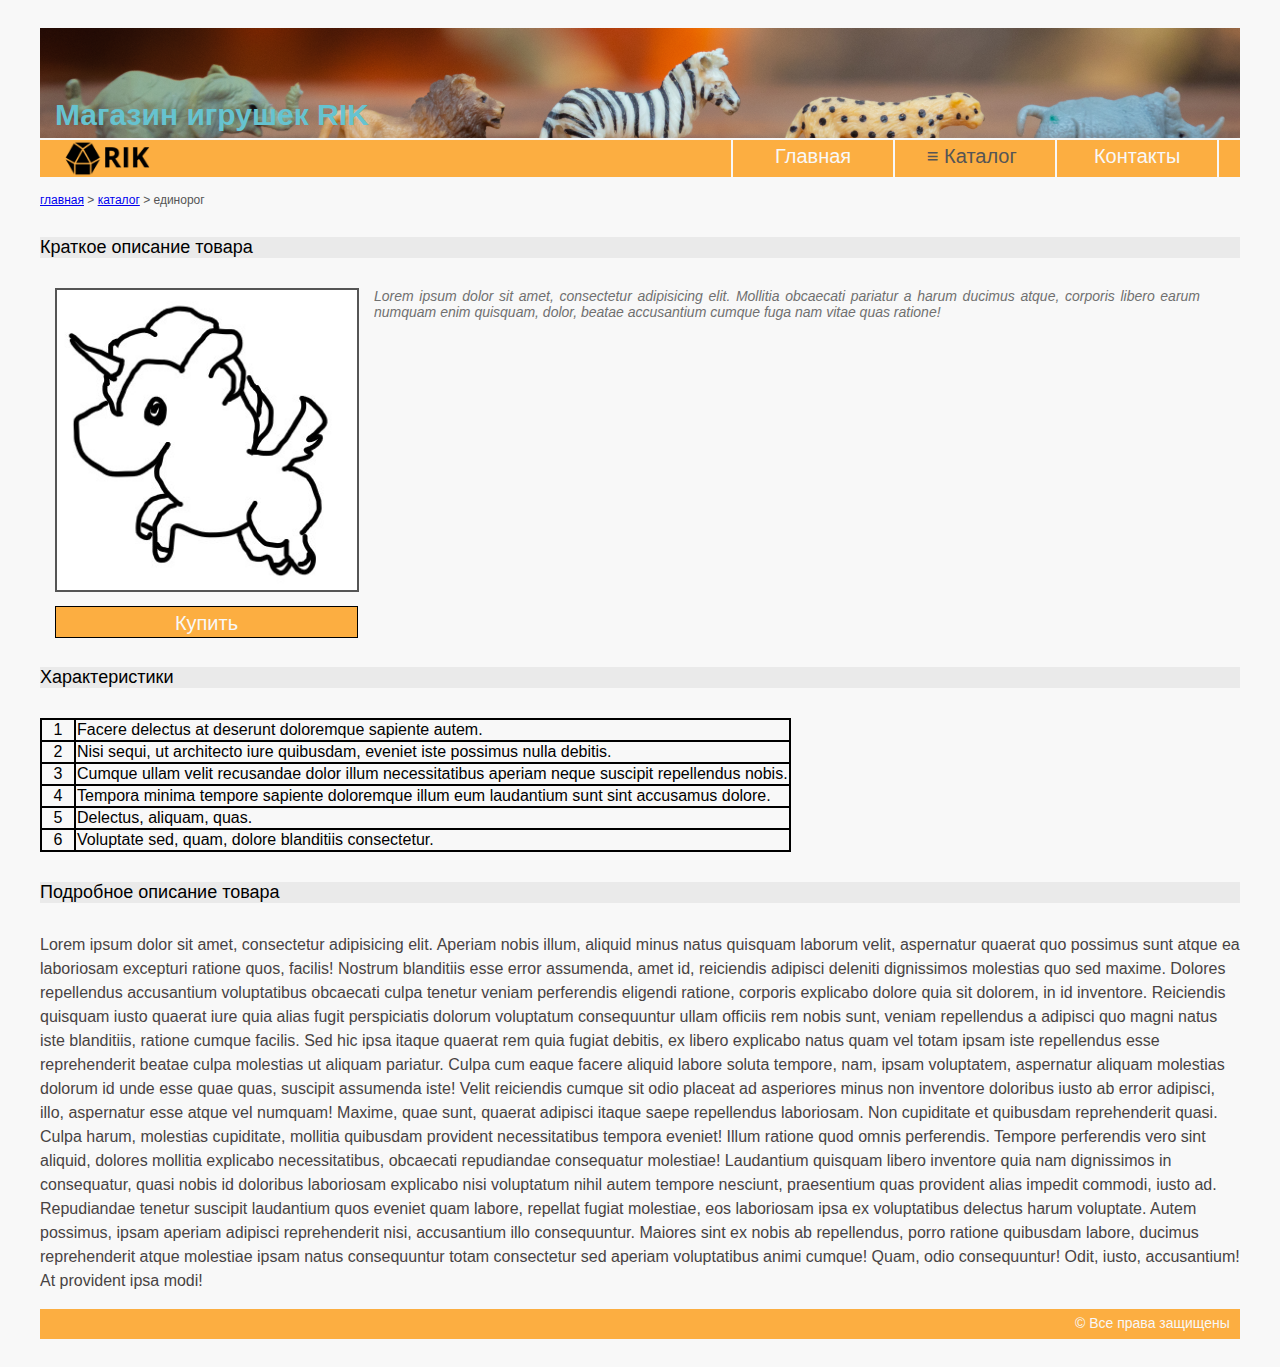
<file: catalog/unicorn.html>
<!DOCTYPE html>
<html lang="en">

<head>
    <meta charset="UTF-8">
    <title>Единорог | Магазин игрушек "RIK"</title>
    <link rel="stylesheet" href="../styles.css"> </head>

<body>
    <div class="container">
        <div class="header">
            <div class="photo"></div>
            <div class="name"><b>Магазин игрушек RIK</b></div>
            <div class="super_menu"> <img class="logo" src="../img/logo5.png" alt="Логотип" title="Магазин игрушек RIK">
                <ul class="menu">
                    <li><a href="../index.html">Главная</a>
                        <li selected><a href="../catalog.html">&equiv;&nbsp;Каталог&nbsp;&nbsp;</a>
                            <ul class="sub_menu">
                                <li><a href="toycar.html">Машинка</a></li>
                                <li selected>Единорог</li>
                                <li><a href="doll.html">Кукла</a></li>
                            </ul>
                            <li><a href="../contacts.html">Контакты</a> </ul>
            </div>
            <p class="navigation"><a href="../index.html">главная</a> &gt; <a href="../catalog.html">каталог</a> &gt; единорог</p>
        </div>
        <div class="content subcatalog">
            <h5>Краткое описание товара</h5>
            <p>
                <a href="../img/unicorn.jpg" target="_blank"><img src="../img/unicorn.jpg" alt="Единорог" title="Единорог" height="300" width="300"></a>
            </p>
            <p>Lorem ipsum dolor sit amet, consectetur adipisicing elit. Mollitia obcaecati pariatur a harum ducimus atque, corporis libero earum numquam enim quisquam, dolor, beatae accusantium cumque fuga nam vitae quas ratione!</p>
            <div class="btn_buy">
                <div>Купить</div>
            </div>
            <h5>Характеристики</h5>
            <table>
                <tr>
                    <td>1</td>
                    <td>Facere delectus at deserunt doloremque sapiente autem.</td>
                </tr>
                <tr>
                    <td>2</td>
                    <td>Nisi sequi, ut architecto iure quibusdam, eveniet iste possimus nulla debitis.</td>
                </tr>
                <tr>
                    <td>3</td>
                    <td>Cumque ullam velit recusandae dolor illum necessitatibus aperiam neque suscipit repellendus nobis.</td>
                </tr>
                <tr>
                    <td>4</td>
                    <td>Tempora minima tempore sapiente doloremque illum eum laudantium sunt sint accusamus dolore.</td>
                </tr>
                <tr>
                    <td>5</td>
                    <td>Delectus, aliquam, quas.</td>
                </tr>
                <tr>
                    <td>6</td>
                    <td>Voluptate sed, quam, dolore blanditiis consectetur.</td>
                </tr>
            </table>
            <h5>Подробное описание товара</h5>
            <p>Lorem ipsum dolor sit amet, consectetur adipisicing elit. Aperiam nobis illum, aliquid minus natus quisquam laborum velit, aspernatur quaerat quo possimus sunt atque ea laboriosam excepturi ratione quos, facilis! Nostrum blanditiis esse error assumenda, amet id, reiciendis adipisci deleniti dignissimos molestias quo sed maxime. Dolores repellendus accusantium voluptatibus obcaecati culpa tenetur veniam perferendis eligendi ratione, corporis explicabo dolore quia sit dolorem, in id inventore. Reiciendis quisquam iusto quaerat iure quia alias fugit perspiciatis dolorum voluptatum consequuntur ullam officiis rem nobis sunt, veniam repellendus a adipisci quo magni natus iste blanditiis, ratione cumque facilis. Sed hic ipsa itaque quaerat rem quia fugiat debitis, ex libero explicabo natus quam vel totam ipsam iste repellendus esse reprehenderit beatae culpa molestias ut aliquam pariatur. Culpa cum eaque facere aliquid labore soluta tempore, nam, ipsam voluptatem, aspernatur aliquam molestias dolorum id unde esse quae quas, suscipit assumenda iste! Velit reiciendis cumque sit odio placeat ad asperiores minus non inventore doloribus iusto ab error adipisci, illo, aspernatur esse atque vel numquam! Maxime, quae sunt, quaerat adipisci itaque saepe repellendus laboriosam. Non cupiditate et quibusdam reprehenderit quasi. Culpa harum, molestias cupiditate, mollitia quibusdam provident necessitatibus tempora eveniet! Illum ratione quod omnis perferendis. Tempore perferendis vero sint aliquid, dolores mollitia explicabo necessitatibus, obcaecati repudiandae consequatur molestiae! Laudantium quisquam libero inventore quia nam dignissimos in consequatur, quasi nobis id doloribus laboriosam explicabo nisi voluptatum nihil autem tempore nesciunt, praesentium quas provident alias impedit commodi, iusto ad. Repudiandae tenetur suscipit laudantium quos eveniet quam labore, repellat fugiat molestiae, eos laboriosam ipsa ex voluptatibus delectus harum voluptate. Autem possimus, ipsam aperiam adipisci reprehenderit nisi, accusantium illo consequuntur. Maiores sint ex nobis ab repellendus, porro ratione quibusdam labore, ducimus reprehenderit atque molestiae ipsam natus consequuntur totam consectetur sed aperiam voluptatibus animi cumque! Quam, odio consequuntur! Odit, iusto, accusantium! At provident ipsa modi!</p>
        </div>
        <div class="footer">
            <p>&copy;&nbsp;Все&nbsp;права&nbsp;защищены</p>
        </div>
    </div>
</body>

</html>
</file>
<file: styles.css>
* {
    background-color: #f8f8f8;
    font-family: Arial, Helvetica, sans-serif;
}

.container {
    max-width: 1200px;
    padding: 20px;
    margin: 0 auto;
}


/*HEADER*/

.header {
    min-height: 130px;
    user-select: none;
    margin-bottom: 15px;
}

.header .photo {
    background-image: url(img/header.png);
    height: 110px;
    margin-bottom: 1.5px;
}


/*name of shop*/

.name :first-child{
    margin-left: 15px;
    color: #66c3d0;
    z-index: 1;
    font-size: 30px;
    top: 90px;
    position: absolute;
    background: none;
}


/*logo*/

.logo {
    height: 37px;
    float: left;
    z-index: 1;
/*
    top: 0;
    position: relative;
*/
}


/*menu of site*/

.super_menu {
/*
    position: relative;
    top: 0;
*/
    background-color: #fcae41;
    color: #f8f8f8;
    z-index: 1;
}

.menu {
    z-index: 1;
    background-color: inherit;
    position: relative;
    margin-top:0;
    width: 580px;
    left: calc(100% - 637px);
}

.menu * {
    list-style: none;
    text-decoration: none;
    background-color: inherit;
    color: inherit;
    display: inline-grid;
    padding: 0;
    font-size: 20px;
    text-align: center;
    text-align-last: center;
}

.menu > a,
.menu > li {
    padding: 5px;
    width: 150px;
    height: 27px;
    border-left: 2px solid #f8f8f8;
}

.menu > li:last-of-type,
.menu > a:last-of-type {
    border-right: 2px solid #f8f8f8;
}

.menu > [selected] {
    color: #555;
}

.menu >:not([selected]):hover {
    background-color: #ff7021;
}


/*drop-down menu*/

.sub_menu {
    visibility: collapse;
    margin-top: 8px;
    margin-left: -5px;
    background-color: #fcae41;
}

.sub_menu li {
    width: 147.5px;
    height: 27px;
    padding: 6px;
    outline: 1px solid #fcae41;
    border-top: 1px solid #555;
}

.sub_menu {
    color: #f8f8f8;
}

.sub_menu [selected] {
    color: #555;
}

.menu > li:nth-child(2):hover {
    color: #f8f8f8;
}

.menu > li:nth-child(2):hover ul {
    visibility: visible;
}

.sub_menu a:hover {
    color: #555;
}


/*navigation*/

.navigation {
    font-size: 12px;
    color: #555;
    clear: both;
}


/*CONTENT*/


/*content->home*/

img {
    display: block;
    position: relative;
    overflow: hidden;
    max-width: 1000px;
}

p {
    text-align: justify;
    font-style: normal;
    font-size: 14px;
}

h4 {
    text-align: center;
    margin-top: 0;
}

.home {
    border: 1px solid blue;
    border-spacing: 0;
    margin: 0 auto;
}

.home td {
    border: 1px solid green;
    min-width: 100px;
    text-align: center;
    height: 30px;
}

.home tr:first-child {
    height: 50px;
}


/*catalog*/

.container {
    min-height: 100vh;
    position: relative;
    z-index: 0;
}

.super_catalog > a {
    width: 200px;
    height: 300px;
    display: inline-block;
    margin: 5px;
    border: 1px solid #555;
    text-decoration: none;
}

.catalog,
.catalog * {
    color: #707070;
    font-size: 14px;
    font-style: italic;
    line-height: 16px;
}

.catalog img {
    left: 50%;
    top: 33%;
    transform: translate(-50%, -50%);
    height: 200px;
    width: 200px;
    object-fit: cover;
}

.catalog p {
    margin: 5px;
    height: 60px;
}

.catalog p:first-of-type::first-letter {
    color: goldenrod;
    font-family: URW Chancery L, cursive;
    font-size: 18px;
}

.catalog .btn {
    margin: 3px;
    background-color: #fcae41;
    color: #f8f8f8;
    text-align: center;
    height: 17px;
    padding: 5px;
}

.catalog:hover {
    box-shadow: 2px 2px 2px #66c3d0;
}


/*subcatalogs*/

.subcatalog h5 {
    color: black;
    font-size: 18px;
    font-weight: 400;
    background-color: #eaeaea;
}

.subcatalog p:nth-of-type(1) {
    position: relative;
    width: 300px;
    height: 300px;
    padding: 2px;
    background-color: #555;
    float: left;
    margin: 0 15px 15px;
}

.subcatalog img {
    position: absolute;
    left: 50%;
    top: 50%;
    transform: translate(-50%, -50%);
    height: 300px;
    width: 300px;
    object-fit: cover;
}

.subcatalog img:hover {
    outline: 3px solid #f8f8f8;
}


/*content shot diskription*/

.subcatalog p:nth-of-type(2) {
    color: #707070;
    font-size: 14px;
    font-style: italic;
    line-height: 16px;
    margin: 0 40px 0 0;
    overflow: hidden;
}

.btn_buy {
    clear: both;
    margin: 0 0 0 16px;
    background: #fcae41;
    width: 301px;
    height: 30px;
    text-align: center;
    align-content: center;
    position: relative;
    outline: 1px solid black;
    cursor: pointer;
    user-select: none;  
}



.btn_buy div {
    text-decoration: none;
    background: inherit;
    color: #f8f8f8;
    font-size: 20px;
    position: absolute;
    margin: auto;
    width: 70px;
    height: 20px;
    top: 0;
    right: 0;
    left: 0;
    bottom: 0;
}

.btn_buy:hover {
    outline: 1px solid #66c3d0;
}

.btn_buy:active div {
    color: #555;
}

.subcatalog table {
    border: 1px solid black;
    border-spacing: 0;
}

.subcatalog td {
    border: 1px solid black;
    min-width: 30px;
}

.subcatalog td:first-child {
    text-align: center;
}

.subcatalog p:nth-of-type(3) {
    color: #484343;
    font-size: 16px;
    font-weight: 400;
    line-height: 24px;
    text-align: left;
}


/*contacts*/

#feedback fieldset {
    position: relative;
    width: 605px;
}

#feedback input:last-of-type {
    position: absolute;
    right: 55px;
    bottom: 7px;
    width: 100px;
    height: 28px;
}

#feedback [name="mail"] {
    height: 20px;
    min-width: 300px;
}

#feedback [name="name_question"] {
    height: 20px;
    max-width: 600px;
}

#feedback [name="question"] {
    height: 200px;
    max-width: 600px;
}

#feedback input,
#feedback textarea {
    color: #555;
    font-weight: 600;
    border: 1px solid #999;
}

#feedback input:focus {
    color: #222;
    font-weight: 600;
    background-color: antiquewhite;
}

#feedback textarea:focus {
    font-weight: 600;
}

#feedback textarea {
    text-transform: capitalize;
}

#feedback input:last-of-type:hover {
    background-color: #555;
    color: #f8f8f8;
}


/*FOOTER*/

.footer {
    margin-top: 15px;
    position: relative;
    height: 30px;
    background-color: #fcae41;
    user-select: none;  
}

.footer p {
    position: absolute;
    height: 18px;
    width: 155px;
    background-color: inherit;
    color: #f8f8f8;
    top: 0;
    bottom: 0;
    margin: auto 10px;
    right: 0;
}
</file>
